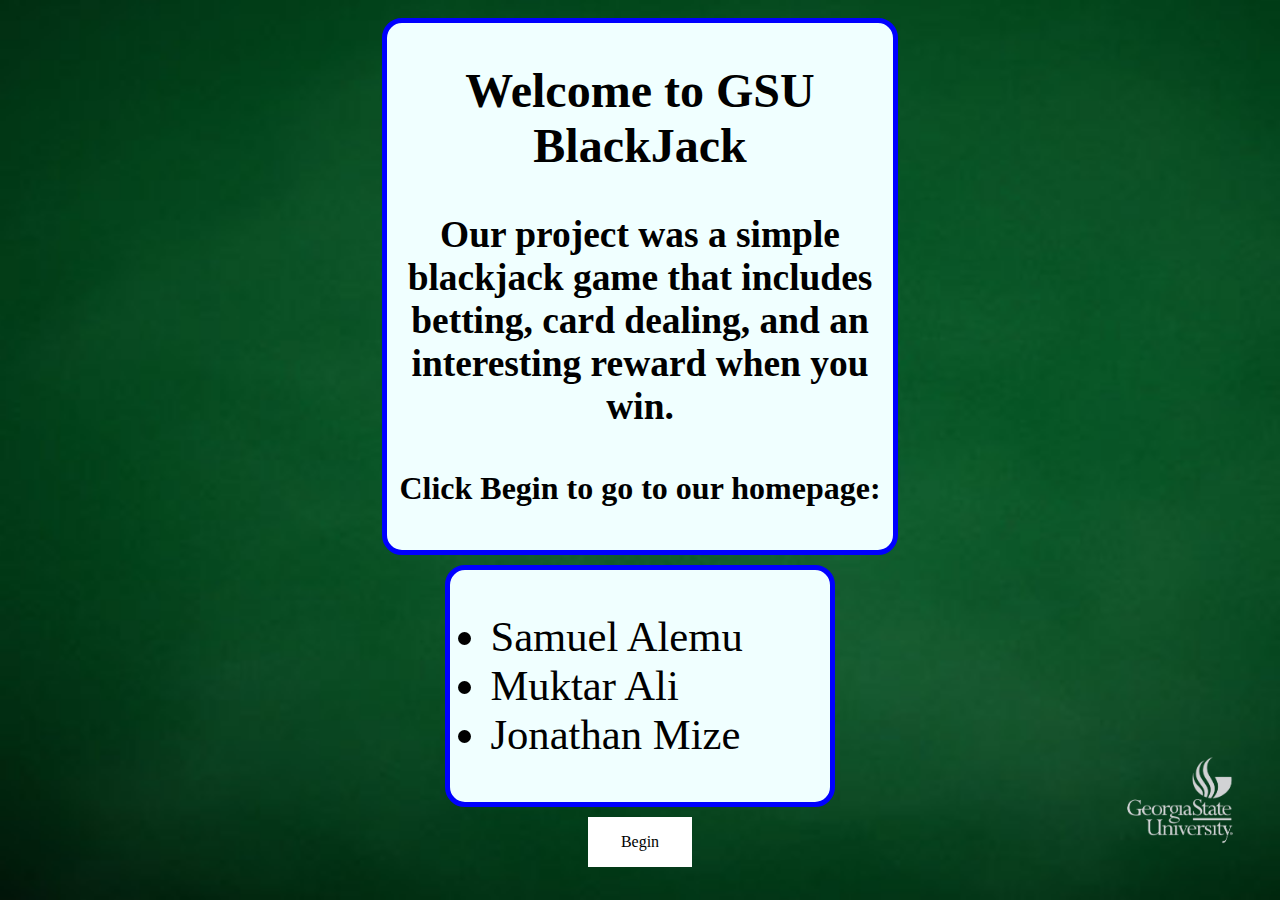
<file: index.html>
<!DOCTYPE html>
<html>
    <head>
        <link rel="stylesheet" href="indStyle.css">
    </head>
    <title>GSU BlackJack Introduction</title>
    <body>
        <div class = "intro">
            <h2>Welcome to GSU BlackJack</h2>
            <h3>Our project was a simple blackjack game that includes betting, card dealing, and an interesting reward when you win.</h3>
            <h4>Click Begin to go to our homepage:</h4>

        </div>
        <div class = "names">
            <ul>
                <li>Samuel Alemu</li>
                <li>Muktar Ali</li>
                <li>Jonathan Mize</li>
            </ul>
        </div>
        <div></div>
        <a href = "homepage.html" class="button home">Begin</a>
        </div>
    <div class="img">
        <img src="gsu.png" alt="GSU Logo">
    </div>
    </body>
</html>
</file>
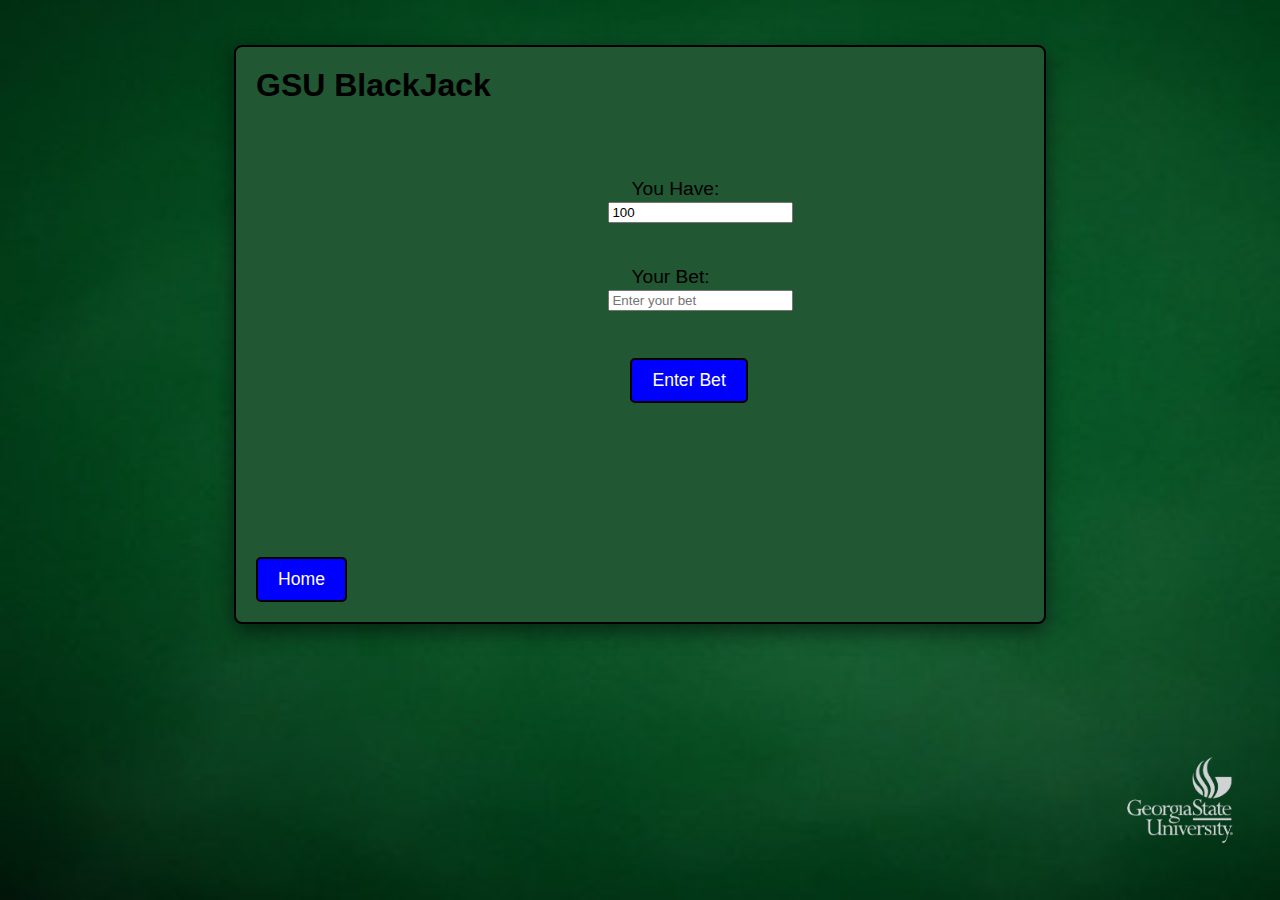
<file: betting.html>
<!DOCTYPE html>
<html lang="en">
<head>
    <meta charset="UTF-8">
    <meta name="viewport" content="width=device-width, initial-scale=1.0">
    <title>Betting Page</title>
    <link rel="stylesheet" href="betting.css">
</head>

<body>

<div class="container">
    <div class="header">GSU BlackJack</div>
    <div class="label1">You Have:</div>
    <div class="Quantity">
        <input type="number" placeholder="Enter quantity" value="100">
    </div>
    <div class="label2">Your Bet:</div>
    <div class="Textfield">
        <input type="number" placeholder="Enter your bet">
    </div>
    <div class="button1">
      <a href="gamepage.html" ><button>Enter Bet</button></a> 
    </div>
    <div class="button2">
        <a href="homepage.html"><button>Home</button></a>
    </div>
</div>
<div class="img">
    <img src="gsu.png" alt="GSU Logo">
</div>

</body>
</html>
</file>
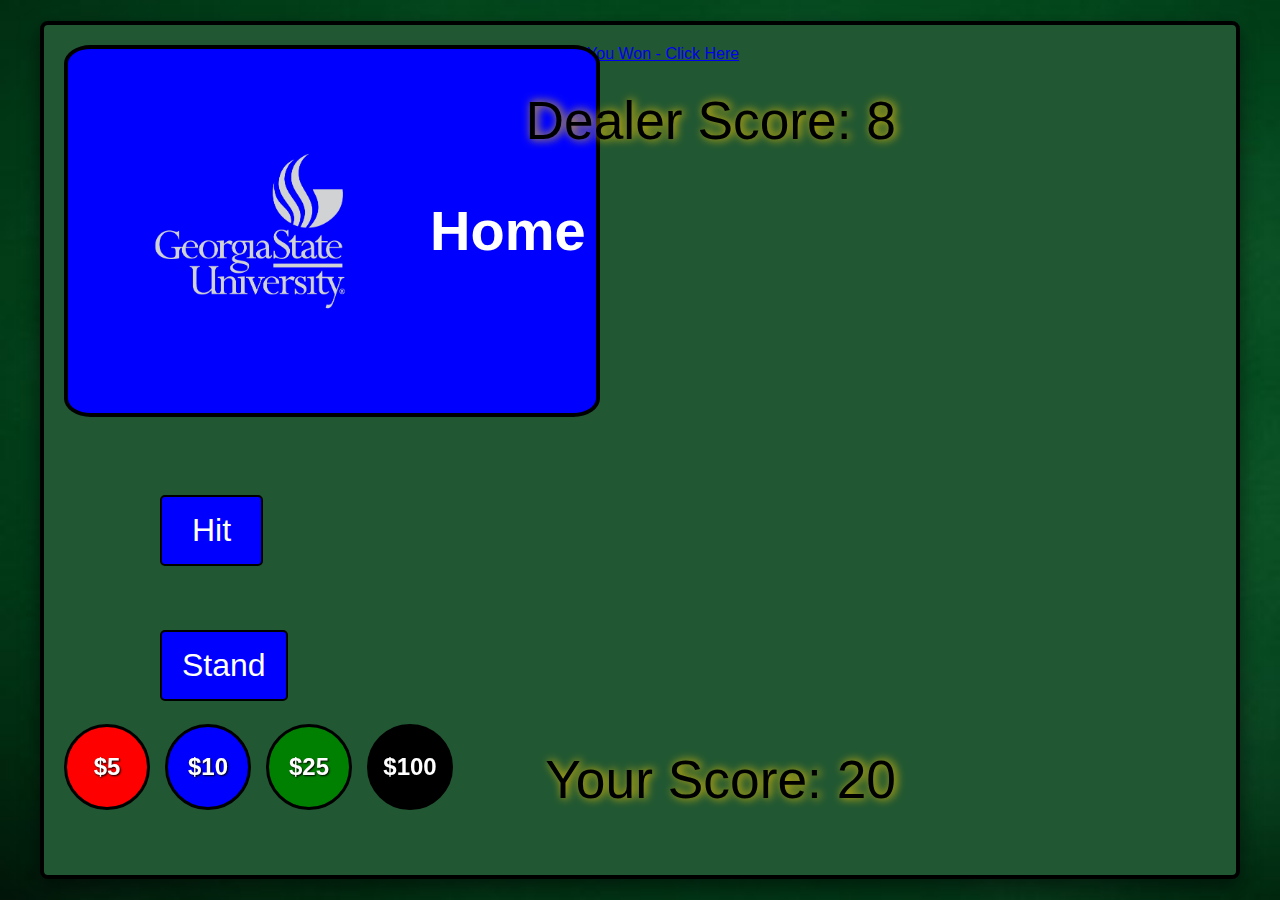
<file: gamepage.html>
<!DOCTYPE html>
<html lang="en">
<head>
    <meta charset="UTF-8">
    <meta name="viewport" content="width=device-width, initial-scale=1.0">
    <title>Game page</title>
    <link rel="stylesheet" href="gamepage.css">
</head>
<body>
    <div class="container">
        <a href = "homepage.html"><div class="header"><img src = "gsu.png" width = 360>Home</div></a>
        <div class="hitbutton">
            <button>Hit</button>
        </div>
        <div class="standbutton">
            <button>Stand</button>
        </div>

        <div class="label1">Dealer Score: 8</div>
        <div class="label2">Your Score: 20</div>
        <div class="dealercard">
            <div class = "dealerC1"><img src = "cards/8-H.png" width= 100px></div>
            <div class = "dealerC2"><img src = "cards/BACK.png" width = 100px></div>
         </div>

         <div class = "playercard">
            <div class = "playerC1"><img src = "cards/9-C.png" width = 100px></div>
            <div class = "playerC2"><img src = "cards/A-S.png" width = 100px></div>
            
         </div>

         <div id="win"> <a href="winPage.html">You Won - Click Here</a></div>

        
         <!-- Betting Chips Section -->
         <div class="betting-chips">
             <div class="chip chip-red">$5</div>
             <div class="chip chip-blue">$10</div>
             <div class="chip chip-green">$25</div>
             <div class="chip chip-black">$100</div>
         </div>

    </div>
    
</body>
</html>
</file>
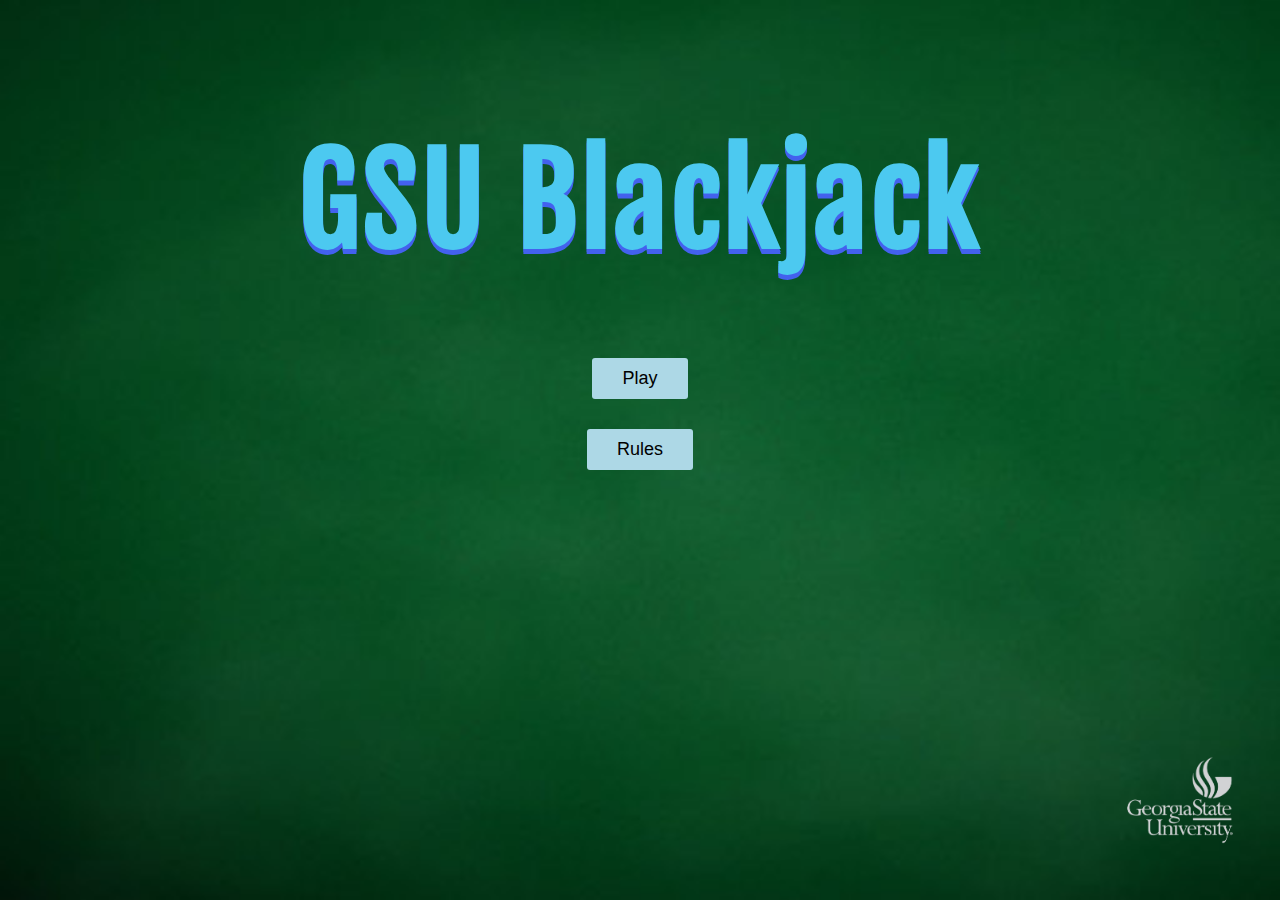
<file: homepage.html>
<!DOCTYPE html>
<html lang="en">
<head>
    <meta charset="UTF-8">
    <meta name="viewport" content="width=device-width, initial-scale=1.0">
    <title> GSU Blackjack</title>
    <link rel="preconnect" href="https://fonts.googleapis.com">
    <link rel="preconnect" href="https://fonts.gstatic.com" crossorigin>
    <link href="https://fonts.googleapis.com/css2?family=Fjalla+One&display=swap" rel="stylesheet">
    <link rel="stylesheet" href="homepage.css">

</head>
<body>
    <div class="fjalla-one-regular">
        <h1>GSU Blackjack</h1>

    </div>

    <div>
        <a href = "betting.html"><button class="button">Play</button></a>
        <a href="rulesPage.html">
        <button class="button">Rules</button>
        </a>
    </div>

    <div class="img">
        <img src="gsu.png" alt="GSU Logo">
    </div>
    
    
</body>
</html>
</file>
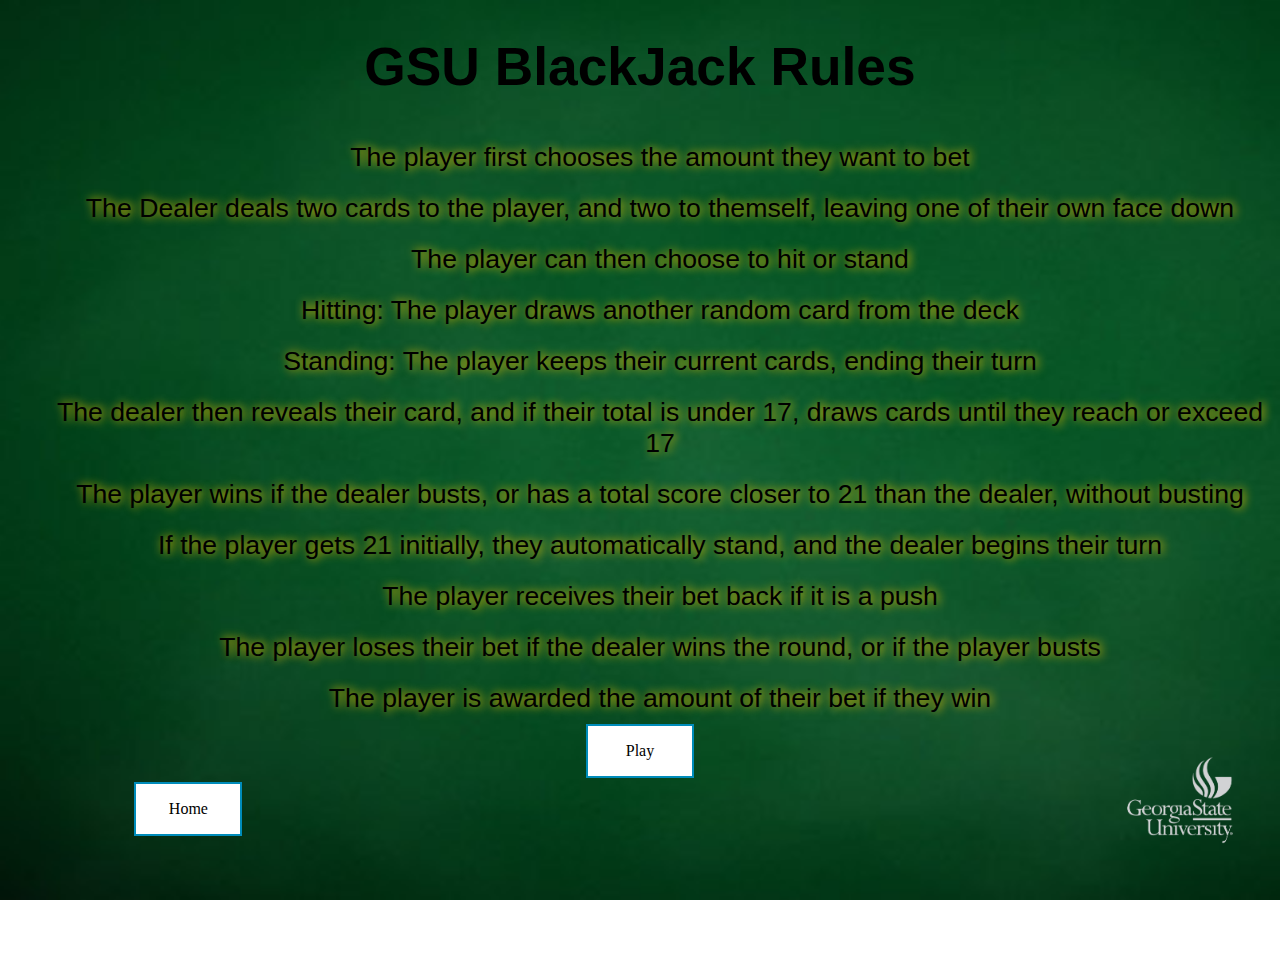
<file: rulesPage.html>
<!DOCTYPE html>
<html>
    <link rel="stylesheet" href="ruleStyle.css">
    
    <title>Rules</title>
    <head>
        <h1>GSU BlackJack Rules</h1>
    </head>
    <body>
        <div>
            <ul>
                <li>The player first chooses the amount they want to bet</li>
                <li>The Dealer deals two cards to the player, and two to themself, leaving one of their own face down</li>
                <li>The player can then choose to hit or stand</li>
                <li>Hitting: The player draws another random card from the deck</li>
                <li>Standing: The player keeps their current cards, ending their turn</li>
                <li>The dealer then reveals their card, and if their total is under 17, draws cards until they reach or exceed 17</li>
                <li>The player wins if the dealer busts, or has a total score closer to 21 than the dealer, without busting</li>
                <li>If the player gets 21 initially, they automatically stand, and the dealer begins their turn</li>
                <li>The player receives their bet back if it is a push</li>
                <li>The player loses their bet if the dealer wins the round, or if the player busts</li>
                <li>The player is awarded the amount of their bet if they win</li>
            </ul>
        </div>
        <div>
            <a href = "betting.html" class="button button1">Play</a>
        </div>

    </body>
    <div>
        <a href = "homepage.html" class="button home">Home</a>
    </div>
    <div class="img">
        <img src="gsu.png" alt="GSU Logo">
    </div>
</html>
</file>
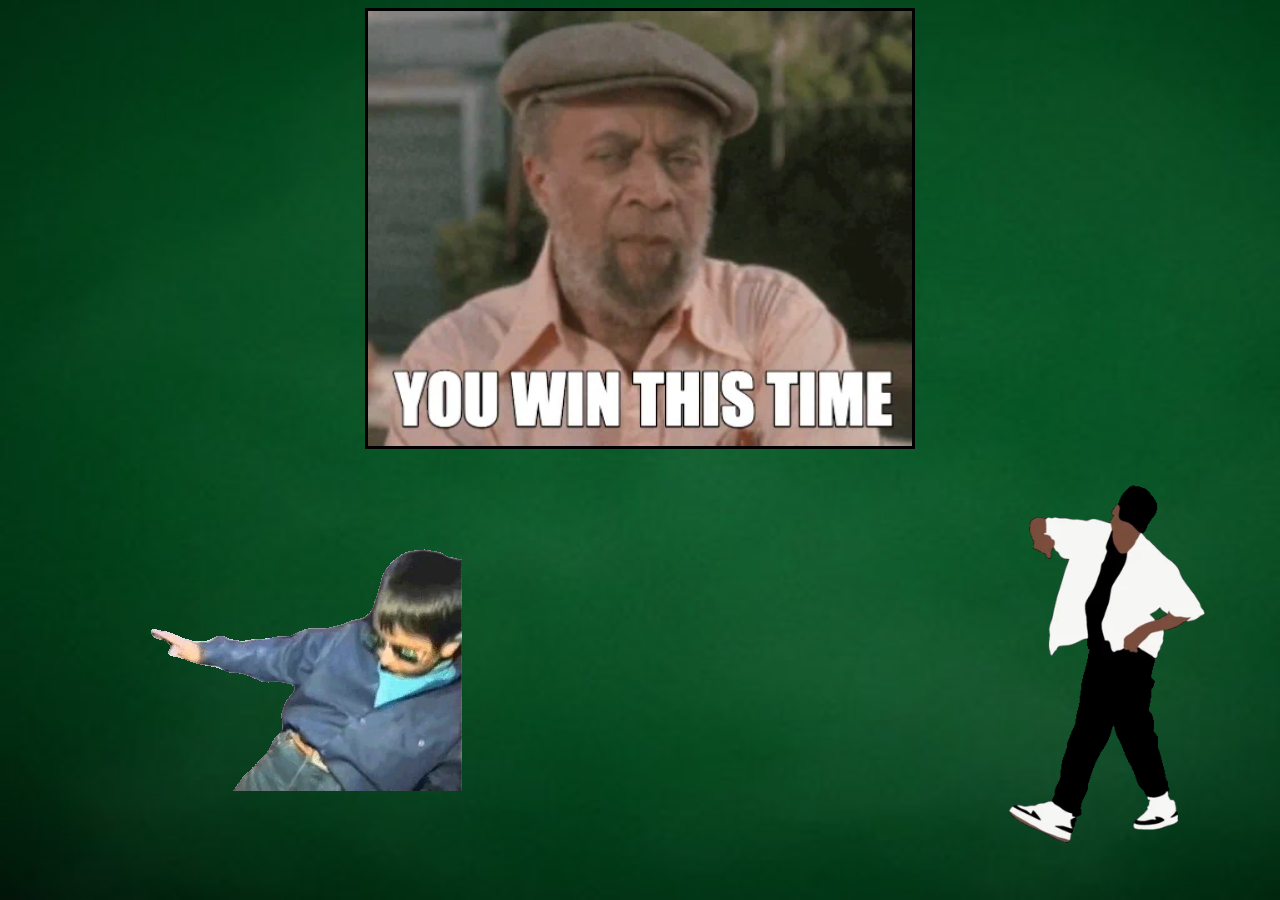
<file: winPage.html>
<!DOCTYPE html>
<html lang="en">
<head>
    <meta charset="UTF-8">
    <meta name="viewport" content="width=device-width, initial-scale=1.0">
    <title>Win Page</title>

    <link rel="stylesheet" href="winPage.css">
    
   

</head>
<body>
    <div class="win">
    <img src="winGif.webp" alt="gif">
</div>

<div class="dancer1">
    <img src="dancer1.webp" alt="Dancing Image">
    <img src="dancer2.webp" alt="Dancing Image" height="400px">
</div>


</body>
</html>
</file>
<file: indStyle.css>
body{
    background-image: url(background.jpg);
    background-repeat: no-repeat;
    background-size: cover;
    background-attachment: fixed;
    display: inline-block;
    justify-content: center;
    
}
.intro{
    font-size: 24pt;
    background-color: azure;
    border:5px blue;
    border-radius: 20px;
    border-style: solid;
    text-align: center;
    width: 40%;
    margin:10px auto;
}
.names{
    font-size: 32pt;
    width: 30%;
    margin:10px auto;
    background-color: azure;
    border:5px blue;
    border-radius: 20px;
    border-style: solid;

}
.home {
    margin:10px auto;
    background-color: white; 
    color: black; 
    border: 2px solid #008CBA;
    display: grid;
  }
  
  .home:hover {
    background-color: #008CBA;
    color: white;
  }
  .button {
    border: none;
    color: black;
    padding: 16px 32px;
    text-align: center;
    text-decoration: none;
    display: grid;
    font-size: 16px;
    transition-duration: 0.4s;
    cursor: pointer;
    width: 40px;
  }
img{
    position: absolute;
    right: 0px;
    bottom: 0px;
    height: 200px;
    width: auto;
  }
</file>
<file: betting.css>
body {
    
    font-family: Arial, sans-serif;
    background-color: #f4f4f4;
    margin: 0;
    height: 100vh;
    display: grid;
    place-items: center; /* Centers the container in the viewport */
    background-image:url(background.jpg);
    background-repeat: no-repeat;
    background-size: cover;
    background-attachment: fixed;
}
.container {
    display: grid;
    grid-template-columns: 0.8fr 1fr;
    grid-template-rows: 2fr 2fr 2fr 0.2fr 2fr 2fr 2fr;
    width: 60%;
    height: 80%;
    padding: 20px;
    background-color: white;
    background-color: #215732; /* Dark green color close to your image */
    border-radius: 8px;
    box-shadow: 0 8px 20px rgba(0, 0, 0, 0.5); /* Enhanced shadow effect */
    border: 2px solid #000;
    grid-gap: 20px;
}

.header {
    grid-column: 1 / 1;
    grid-row: 1 / 1;
    justify-self:start;
    font-size: 2rem;
    font-weight: bold;
}


.button2 {
    grid-column: 1 / 1;
    grid-row: 7 / 7;
    justify-self: start; /* Places the Home button at the bottom-left */
    align-self: end;
    color: blue;
}

button {
    padding: 10px 20px;
    font-size: 1.1rem;
    background-color: blue;
    color: white;
    border: 2px solid #000; /* Adding visible border to buttons */
    border-radius: 5px;
    cursor: pointer;
    transition: transform 0.2s ease, box-shadow 0.1s ease; 

}

.button1 {
    grid-column: 2 / 2;
    grid-row: 5 / 5;
    padding-left: 22px;
    justify-self: start; /* Centering the Enter Bet button */
    align-items:baseline ;
}



button:hover {
    transform: scale(1.1); /* Scale button up by 10% */
    box-shadow: 0 4px 20px rgba(0, 0, 0, 0.3); /* Add shadow to create pop-out effect */
}



.Textfield {
    grid-column: 2 / 2;
    grid-row: 3 / 3;
    
    justify-self: start;
   
    align-self: end;
    font-size: 1.2rem;
}

.label2 {
    grid-column: 2 / 2;
    grid-row: 3 / 3;
    
    justify-self: start;
   padding-left: 23px;
    align-self: center;
    font-size: 1.2rem;
    
}

.Quantity {
    grid-column: 2 / 2;
    grid-row:  2/ 2;
    
    justify-self: start;
   
    align-self: end;
    font-size: 1.2rem;
}

.label1 {
    grid-column: 2 / 2;
    grid-row: 2 / 2;
    
    justify-self: start;
   padding-left: 23px;
    align-self: center;
    font-size: 1.2rem;
    
}
img{
    position: absolute;
    right: 0px;
    bottom: 0px;
    height: 200px;
    width: auto;
  }
</file>
<file: gamepage.css>
body {
    font-family: Arial, sans-serif;
    background-color: #f4f4f4;
    margin: 0;
    height: 100vh;
    display: grid;
    place-items: center; /* Centers the container in the viewport */
    background-image:url(background.jpg);
    background-repeat: no-repeat;
    background-size: cover;
    background-attachment: fixed;
}

.container {
    display: grid;
    grid-template-columns: 0.8fr 1fr ;
    grid-template-rows: 2fr 2fr 2fr 2fr 2fr 2fr 2fr  2fr 2fr 2fr  ;
    width: 90%;
    height: 90%;
    padding: 20px;
    background-color: #215732; /* Dark green color to match the image */
    border-radius: 8px;
    box-shadow: 0 8px 20px rgba(0, 0, 0, 0.5); /* Enhanced shadow effect */
    border: 4px solid #000;
    grid-gap: 20px;
}

.header {
    position: fixed;
    left:5%;
    top:5%;
    justify-self:start;
    font-size: 3.5rem;
    text-align:justify;
    font-weight: bold;
    border:4px #000;
    background-color: blue;
    border-style: solid;
    color: white;
    padding: 2px;
    display: flex;
    justify-content: center;
    align-items: center;
    padding-right: 10px;
    border-radius: 5%;
    transition: transform 0.2s ease;
}
.header:hover {
    transform: scale(.9); /*slightly smaller on hover*/
}


.hitbutton{
    position: fixed;
    left:12.5%;
    top:55%;
    justify-self: center; /* Places hit button */
    align-self: end;
    width:150px;
}

.standbutton{
    position: fixed;
    left:12.5%;
    top:70%;
    justify-self: center; /* Places stand button */
    align-self: end;
    width:150px;
}



.homebutton button:hover {
    transform: scale(1.1); /* Slightly larger on hover */
    box-shadow: 0 4px 20px rgba(0, 0, 0, 0.3); /* Add shadow for hover effect */
}



.hitbutton button{
    padding: 15px 30px; /* Increase padding for a bigger button */
    font-size: 2rem; /* Increase the font size for larger text */
    background-color: blue; /* Keep the background color */
    color: white; /* Text color */
    border: 2px solid #000; /* Border around the button */
    border-radius: 5px; /* Rounded corners */
    cursor: pointer;
    transition: transform 0.2s ease, box-shadow 0.1s ease;
}

.hitbutton button:hover {
    transform: scale(1.1); /* Slightly larger on hover */
    box-shadow: 0 4px 20px rgba(0, 0, 0, 0.3); /* Add shadow for hover effect */
}




.standbutton button{
    padding: 15px 20px; /* Increase padding for a bigger button */
    font-size: 2rem; /* Increase the font size for larger text */
    background-color: blue; /* Keep the background color */
    color: white; /* Text color */
    border: 2px solid #000; /* Border around the button */
    border-radius: 5px; /* Rounded corners */
    cursor: pointer;
    transition: transform 0.2s ease, box-shadow 0.1s ease;
}

.standbutton button:hover {
    transform: scale(1.1); /* Slightly larger on hover */
    box-shadow: 0 4px 20px rgba(0, 0, 0, 0.3); /* Add shadow for hover effect */
}
@keyframes dealer{
    0%{
        position: fixed;
        top:0;
        right:0;
    }
    100%{
        transform: scale(1.25);
        transform: translate(-800%,150%);
    }
    
}
@keyframes player1{
    0%{
        position: fixed;
        top:0;
        right:0;
    }
    50%{
        transform: scale(1.25);
    }
    100%{
        transform: rotateY(180deg);
        transform: translate(-800%,400%);
        background-image: "cards/5-C.png";
    }
}
@keyframes player2{
    0%{
        position: fixed;
        top:0;
        right:0;
    }
    50%{
        transform: scale(1.25);
    }
    100%{
        transform: rotateY(180deg);
        transform: translate(-800%, 400%);
    }
}
@keyframes labels{
    0%{
        opacity: 0;
    }
    70%{
        opacity: 0;
    }
    100%{
        opacity: 1;
    }
}


.dealerC1{
    top: 0%;
    right:-15%;
    animation-name: dealer;
    animation-duration: 1s;
    animation-delay: 250ms;
    animation-fill-mode: forwards;
    animation-timing-function: linear;
    position:fixed;
}
.dealerC2{
    
    top: 0%;
    right:-25%;
    
    animation-name: dealer;
    animation-duration: 1s;
    animation-fill-mode: forwards;
    animation-timing-function: linear;
    position:fixed;
}
.playerC1{
   
    top: -7%;
    right:-15%;
    animation-delay: 375ms;
    background-image: "cards/BACK.png";
    animation-name: player1;
    animation-duration: 1s;
    animation-fill-mode: forwards;
    animation-timing-function: linear;
    position:fixed;
}
.playerC2{
    position:fixed;
    top: -7%;
    right:-25%;
    animation-delay: 125ms;
    background-image: "cards/BACK.png";
    animation-name: player2;
    animation-duration: 1s;
    animation-fill-mode: forwards;
    animation-timing-function: linear;
}

.playercard{
    position: fixed;
    bottom:20%;
    right:20%;
}

.dealercard{
    position: fixed;
    bottom:70%;
    right:20%;
}
.label1{
    font-family: 'Franklin Gothic Medium', 'Arial Narrow', Arial, sans-serif;
    position:fixed;
    font-size: 40pt;
    top:10%;
    right:30%;
    animation-name: labels;
    animation-duration:3s;
    animation-fill-mode: forwards;
    text-shadow: #FC0 2px 0 10px;
}
.label2{
    font-family: 'Franklin Gothic Medium', 'Arial Narrow', Arial, sans-serif;
    right:30%;
    animation-name: labels;
    animation-duration:3s;
    animation-fill-mode: forwards;
    font-size: 40pt;
    position: fixed;
    bottom:10%;
    text-shadow: #FC0 2px 0 10px;
}


#win{
    a:visited{
        color: blue;
    }
}



/* Betting Chips Styling */
.betting-chips {
    position: fixed;
    left: 5%;
    bottom: 10%;
    display: flex;
    gap: 15px;
    justify-content: center;
    align-items: center;
}

.chip {
    width: 80px;
    height: 80px;
    border-radius: 50%;
    display: flex;
    justify-content: center;
    align-items: center;
    font-size: 1.5rem;
    font-weight: bold;
    color: white;
    text-shadow: 1px 1px 2px #000;
    border: 3px solid #000;
    cursor: pointer;
    transition: transform 0.2s ease, box-shadow 0.2s ease;
}

.chip:hover {
    transform: scale(1.1);
    box-shadow: 0 4px 15px rgba(0, 0, 0, 0.3);
}

/* Individual chip colors */
.chip-red {
    background-color: red;
}

.chip-blue {
    background-color: blue;
}

.chip-green {
    background-color: green;
}

.chip-black {
    background-color: black;
}
</file>
<file: homepage.css>
body{
    background-image: url(background.jpg);
    background-repeat: no-repeat;
    background-size: cover;
    background-attachment: fixed;
}

.fjalla-one-regular {
    text-align: center;
    font-family: "Fjalla One", sans-serif;
    font-weight: 500;
    font-style: bold;
    font-size: 60px;
    margin-top: 10%;
    color: #4cc9f0;
    text-shadow: 0 3px #4361ee, 0 5px #4361ee;
    letter-spacing: 3px;
    margin-bottom: 30px;
    
  }
  .fjalla-one-regular {
    animation: headJump 3s
    
}

  @keyframes headJump {
    
    0%,40%,100%{
        transform: scale(1.0)
    }
    20%{
        transform: scale(2.0)
    }
}


.button{
  display: block;
  margin: auto;
  border: none;
  padding: 10px 30px;
  font-size: 18px;
  border-radius: 3px;
  background-color: #add8e6;
  margin-bottom: 30px;
  cursor: pointer;
  
}
.button:hover{
  transform: scale(1.1);
  transition: transform 0.2s ease 

  
}
a{
    text-decoration: none;
}

img{
  position: absolute;
  right: 0px;
  bottom: 0px;
  height: 200px;
  width: auto;
}
</file>
<file: ruleStyle.css>
h1{
    text-align: center;
    display: grid;
    font-family: 'Segoe UI', Tahoma, Geneva, Verdana, sans-serif;
    font-size: 40pt;
}
body{
  background-image: url(background.jpg);
  background-repeat: no-repeat;
  background-size: cover;
  background-attachment: fixed;
}

.button {
    border: none;
    color: white;
    padding: 16px 32px;
    text-align: center;
    text-decoration: none;
    display: grid;
    font-size: 16px;
    margin: 4px 2px;
    transition-duration: 0.4s;
    cursor: pointer;
    width: 40px;
  }
.button1 {
    background-color: white; 
    color: black; 
    border: 2px solid #008CBA;
    display: grid;
    margin: auto;
  }
  
  .button1:hover {
    background-color: #008CBA;
    color: white;
  }
  ul{
    font-size: 20pt;
    display: grid;
    text-align: center;
    list-style-position: inside;
    list-style-type: none;
    text-shadow: #FC0 2px 0 10px;
    margin: auto;
    font-family: 'Segoe UI', Tahoma, Geneva, Verdana, sans-serif;
  }
  li {
    margin: 10px 0;
  }

  .home {
    background-color: white; 
    color: black; 
    border: 2px solid #008CBA;
    display: grid;
    margin-bottom: 10%;
    margin-left: 10%;
  }
  
  .home:hover {
    background-color: #008CBA;
    color: white;
  }
  img{
    position: absolute;
    right: 0px;
    bottom: 0px;
    height: 200px;
    width: auto;
  }
</file>
<file: winPage.css>
body{
    background-image: url(background.jpg);
    background-repeat: no-repeat;
    background-size: cover;
    background-attachment: fixed;
    
}
.win {
    margin-left: auto;
    margin-right: auto;
    width: 50%;
    display: block;
    border-radius: 3px;
    text-align: center;


  }

.win img{
    border: 3px solid black;
    height: 435px;
}

.dancer1{
    display: grid;
    grid-template-columns: repeat(2,1fr);
    gap: 450px;
}
</file>
